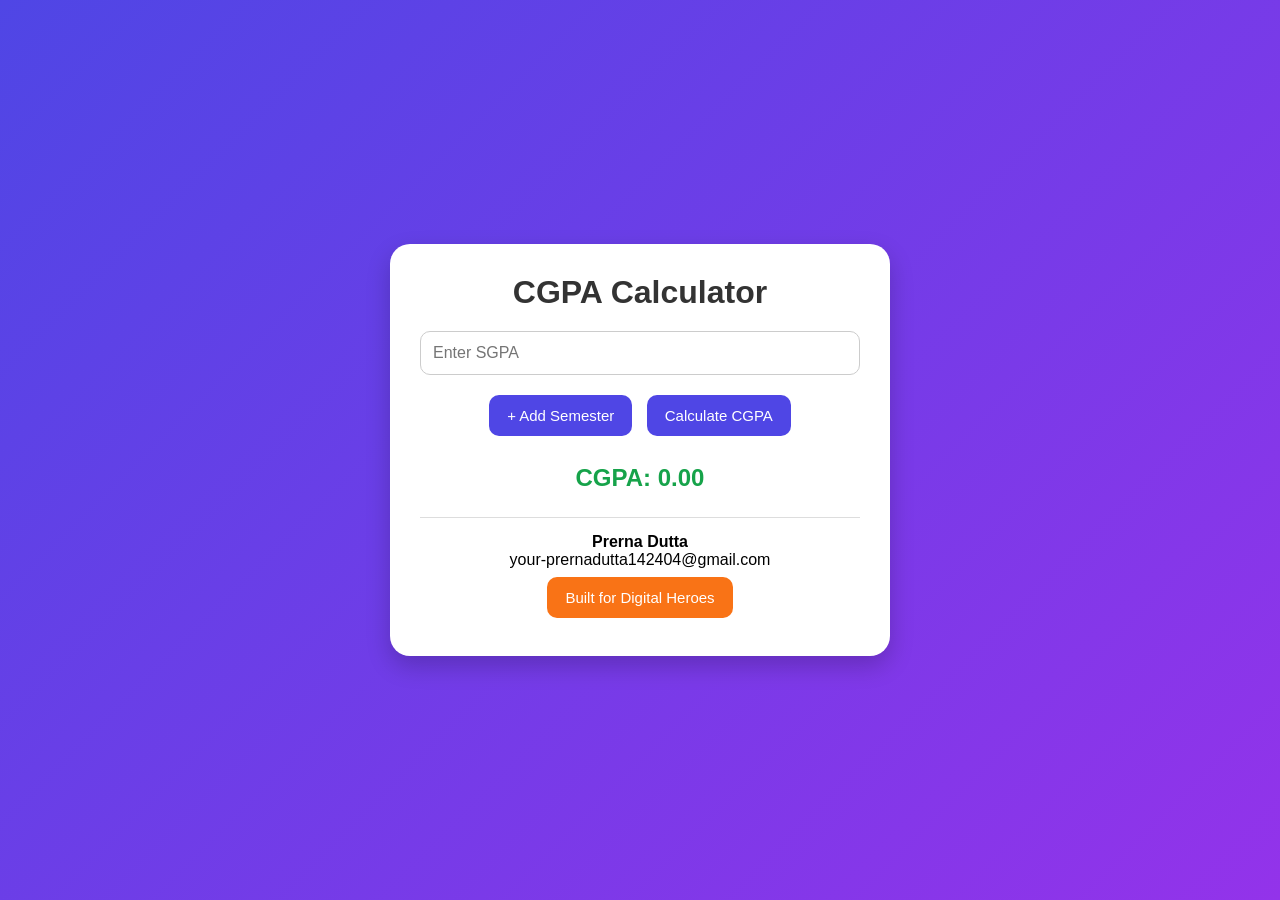
<file: index.html>
<!DOCTYPE html>
<html lang="en">
<head>
    <meta charset="UTF-8">
    <meta name="viewport" content="width=device-width, initial-scale=1.0">
    <title>CGPA Calculator</title>
    <link rel="stylesheet" href="style.css">
</head>
<body>

    <div class="container">
        <div class="card">
            <h1>CGPA Calculator</h1>

            <div id="semesterInputs">
                <div class="input-group">
                    <input type="number" step="0.01" placeholder="Enter SGPA" class="sgpa">
                </div>
            </div>

            <button onclick="addSemester()">+ Add Semester</button>
            <button onclick="calculateCGPA()">Calculate CGPA</button>

            <div class="result">
                <h2 id="cgpaResult">CGPA: 0.00</h2>
            </div>

            <div class="footer">
                <p><strong>Prerna Dutta</strong></p>
                <p>your-prernadutta142404@gmail.com</p>

                <a href="https://digitalheroesco.com" target="_blank">
                    <button class="hero-btn">Built for Digital Heroes</button>
                </a>
            </div>
        </div>
    </div>

    <script src="script.js"></script>
</body>
</html>
</file>
<file: style.css>
*{
    margin:0;
    padding:0;
    box-sizing:border-box;
    font-family:Arial, sans-serif;
}

body{
    background:linear-gradient(135deg,#4f46e5,#9333ea);
    min-height:100vh;
    display:flex;
    justify-content:center;
    align-items:center;
    padding:20px;
}

.container{
    width:100%;
    max-width:500px;
}

.card{
    background:#fff;
    padding:30px;
    border-radius:20px;
    box-shadow:0 10px 25px rgba(0,0,0,0.2);
    text-align:center;
}

h1{
    margin-bottom:20px;
    color:#333;
}

.input-group{
    margin-bottom:12px;
}

input{
    width:100%;
    padding:12px;
    border:1px solid #ccc;
    border-radius:10px;
    font-size:16px;
}

button{
    padding:12px 18px;
    border:none;
    border-radius:10px;
    cursor:pointer;
    margin:8px 5px;
    background:#4f46e5;
    color:white;
    font-size:15px;
}

button:hover{
    opacity:0.9;
}

.result{
    margin-top:20px;
}

#cgpaResult{
    color:#16a34a;
}

.footer{
    margin-top:25px;
    border-top:1px solid #ddd;
    padding-top:15px;
}

.hero-btn{
    background:#f97316;
}

@media(max-width:600px){
    .card{
        padding:20px;
    }

    button{
        width:100%;
    }
}
</file>
